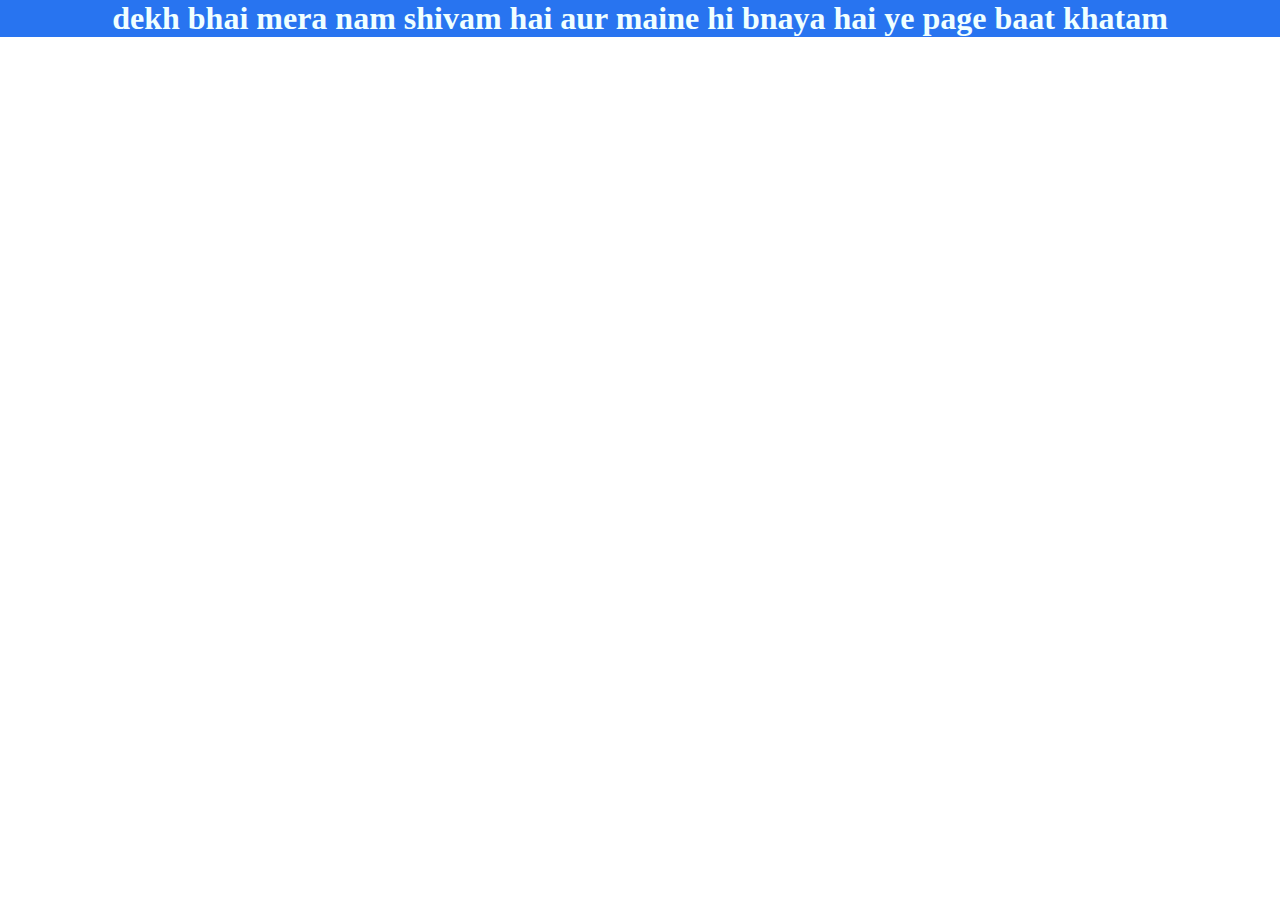
<file: about.html>
<!DOCTYPE html>
<html lang="en">
<head>
    <meta charset="UTF-8">
    <meta http-equiv="X-UA-Compatible" content="IE=edge">
    <meta name="viewport" content="width=device-width, initial-scale=1.0">
    <title>Document</title>
    <link rel="stylesheet" href="style.css">
</head>
<body>
    <div class="about">
     <h1> dekh bhai mera nam shivam hai aur maine hi bnaya hai ye page baat khatam </h1>
    </div>
</body>
</html>
</file>
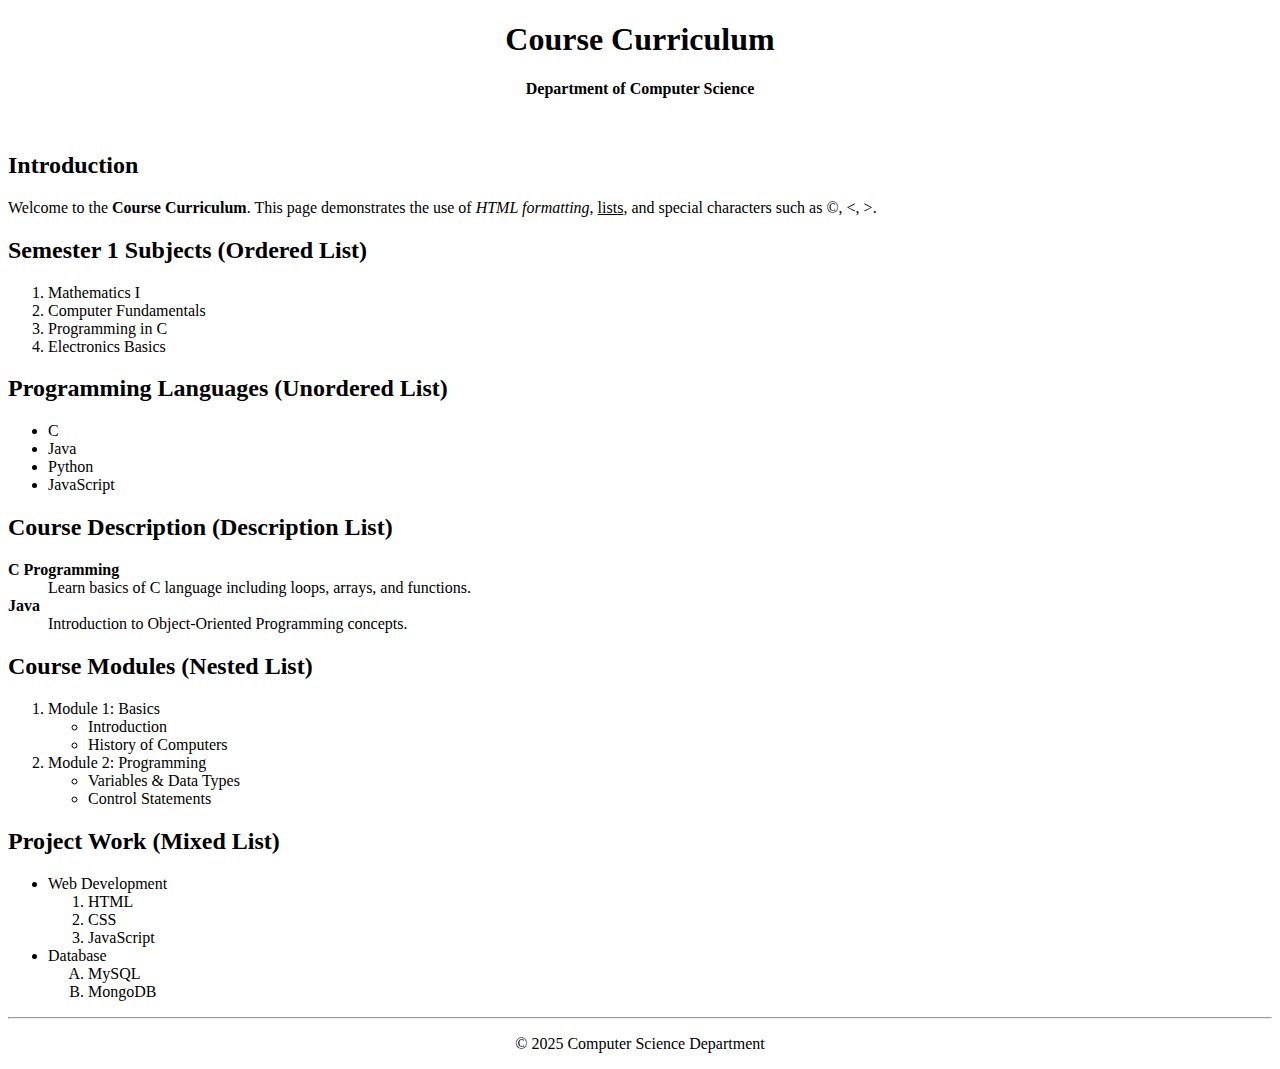
<file: assignment1.html>
<!DOCTYPE html>
<html lang="en">
<head>
    <title>Course Curriculum</title>
</head>
<body>
    <h1 align="center">Course Curriculum</h1>
<p align="center"><b>Department of Computer Science</b></p>
<br>
 <h2>Introduction</h2> 
    <p> 
        Welcome to the <b>Course Curriculum</b>. This page demonstrates the use of  
        <i>HTML formatting</i>, <u>lists</u>, and special characters such as &copy;, &lt;, &gt;. 
    </p>
    <h2>Semester 1 Subjects (Ordered List)</h2> 
    <ol> 
        <li>Mathematics I</li> 
        <li>Computer Fundamentals</li> 
        <li>Programming in C</li> 
        <li>Electronics Basics</li> 
    </ol>
      <h2>Programming Languages (Unordered List)</h2> 
    <ul> 
        <li>C</li> 
        <li>Java</li> 
        <li>Python</li> 
        <li>JavaScript</li> 
    </ul>
     <h2>Course Description (Description List)</h2> 
    <dl> 
        <dt><b>C Programming</b></dt> 
        <dd>Learn basics of C language including loops, arrays, and functions.</dd> 
        <dt><b>Java</b></dt> 
        <dd>Introduction to Object-Oriented Programming concepts.</dd> 
    </dl>
      <h2>Course Modules (Nested List)</h2> 
    <ol> 
        <li>Module 1: Basics 
            <ul> 
                <li>Introduction</li> 
                <li>History of Computers</li> 
            </ul> 
        </li> 
        <li>Module 2: Programming 
            <ul> 
                <li>Variables & Data Types</li> 
                <li>Control Statements</li> 
            </ul> 
        </li> 
    </ol> 
      <h2>Project Work (Mixed List)</h2> 
    <ul> 
        <li>Web Development 
            <ol> 
                <li>HTML</li> 
                <li>CSS</li> 
                <li>JavaScript</li> 
            </ol> 
        </li> 
        <li>Database 
            <ol type="A"> 
                <li>MySQL</li> 
                <li>MongoDB</li> 
            </ol> 
        </li> 
    </ul>
      <hr> 
    <p align="center">&copy; 2025 Computer Science Department</p>
</body>
</html>
</file>
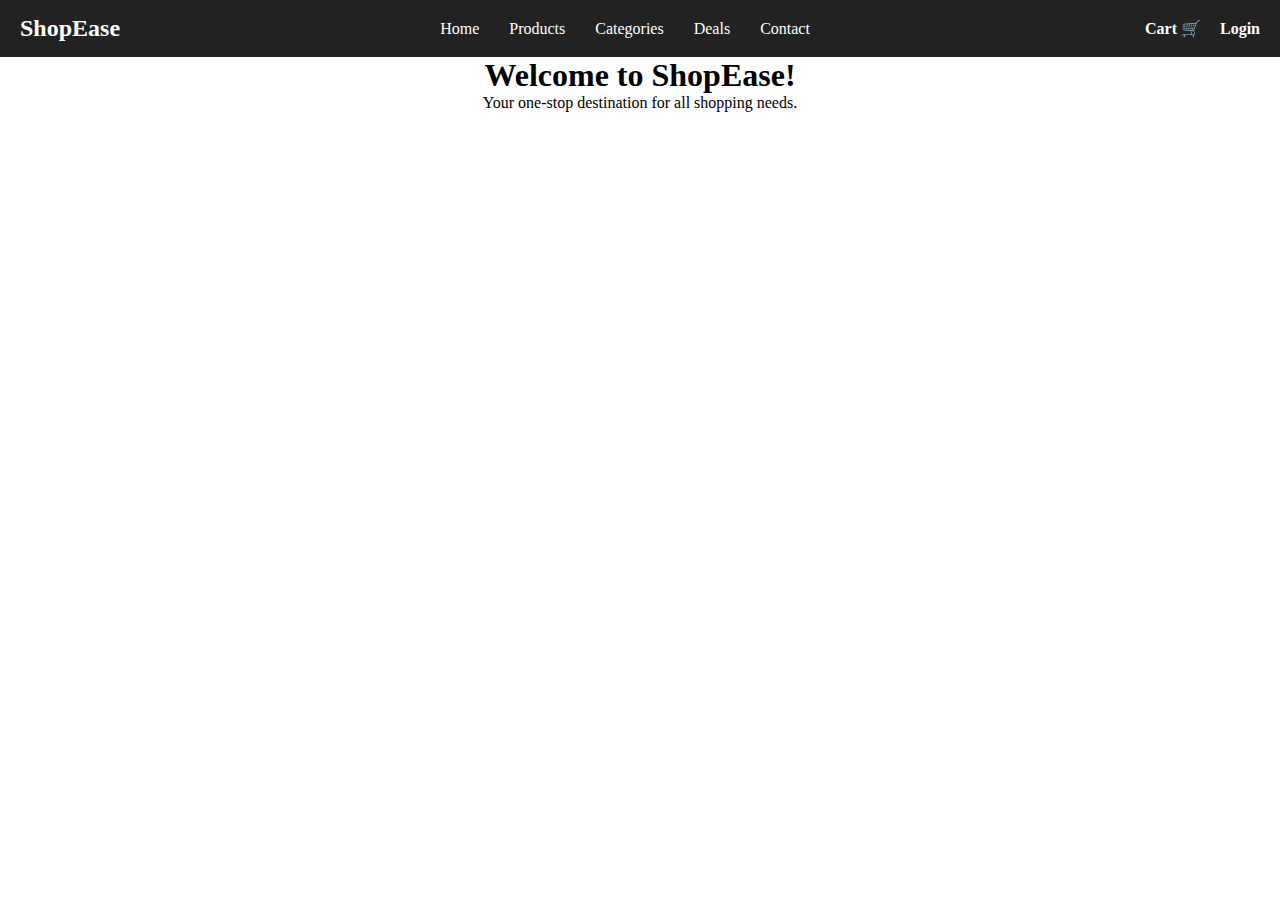
<file: assignment10.html>
<!DOCTYPE html>
<html lang="en">
<head>
<meta charset="UTF-8">
<meta name="viewport" content="width=device-width, initial-scale=1.0">
<title>E-commerce Navbar</title>
<link rel="stylesheet" href="assignment10.css">
</head>
<body>
<!-- Navbar -->
<nav class="navbar">
<div class="logo">ShopEase</div>
<ul class="nav-links">
<li><a href="#">Home</a></li>
<li><a href="#">Products</a></li>
<li><a href="#">Categories</a></li>
<li><a href="#">Deals</a></li>
<li><a href="#">Contact</a></li>
</ul>
<div class="actions">
<a href="#">Cart 🛒</a>
<a href="#">Login</a>
</div>
</nav>
<section>
<h1 align="center">Welcome to ShopEase!</h1>
<p align="center">Your one-stop destination for all shopping needs.</p>
</section>
</body>
</html>
</file>
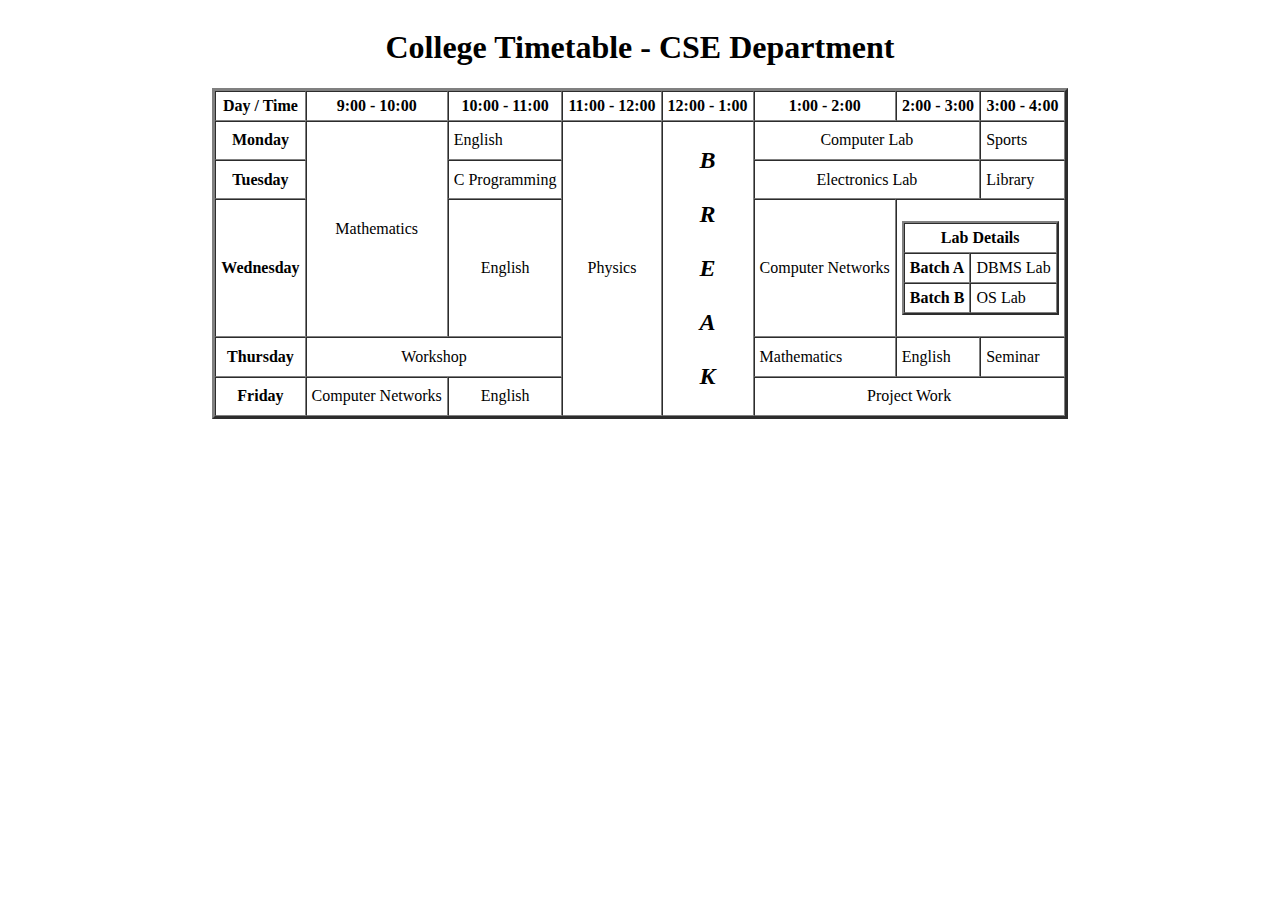
<file: assignment3.html>
<!DOCTYPE html> 
<html> 
<head> 
<title>College Timetable</title> 
</head> 
<body> 
    
<table border="3" align="center" cellpadding="5" cellspacing="0" > 
<caption><h1>College Timetable - CSE Department</h1></caption> 
<tr> 
<th>Day / Time</th> 
<th>9:00 - 10:00</th> 
<th>10:00 - 11:00</th> 
<th>11:00 - 12:00</th> 
<th>12:00 - 1:00</th> 
<th>1:00 - 2:00</th> 
<th>2:00 - 3:00</th> 
<th>3:00 - 4:00</th> 
</tr> 
 
<tr> 
<th>Monday</th> 
<td align="center" rowspan="3">Mathematics</td> 
<td>English</td> 
<td align="center" rowspan="5">Physics</td> 
<td align="center" rowspan="5"><i><h2><b>B<br> <br>R<br> <br>E<br> <br>A<br> <br>K<br></b></h2></i></td> 
<td align="center"  colspan="2">Computer Lab</td> 
<td>Sports</td> 
</tr> 
 
<tr> 
<th>Tuesday</th> 
<td>C Programming</td> 
<td align="center" colspan="2">Electronics Lab</td> 
<td>Library</td> 
</tr> 
 
<tr> 
<th>Wednesday</th> 
<td align="center">English</td> 
<td>Computer Networks</td> 
<td colspan="2"> 

<table border="2" cellpadding="5" cellspacing="0"> 
<tr><th colspan="2">Lab Details</th></tr> 
<tr><td><b>Batch A</b></td><td>DBMS Lab</td></tr> 
<tr><td><b>Batch B</b></td><td>OS Lab</td></tr> 
</table> 
</td> 
</tr> 
 
<tr> 
<th>Thursday</th> 
<td align="center"  colspan="2" >Workshop</td> 
<td>Mathematics</td> 
<td>English</td> 
<td>Seminar</td> 
</tr> 

 <tr> 
<th>Friday</th> 
<td>Computer Networks</td> 
<td align="center">English</td> 
<td align="center" colspan="3">Project Work</td> 
</tr> 
</table> 
</body> 
</html>
</file>
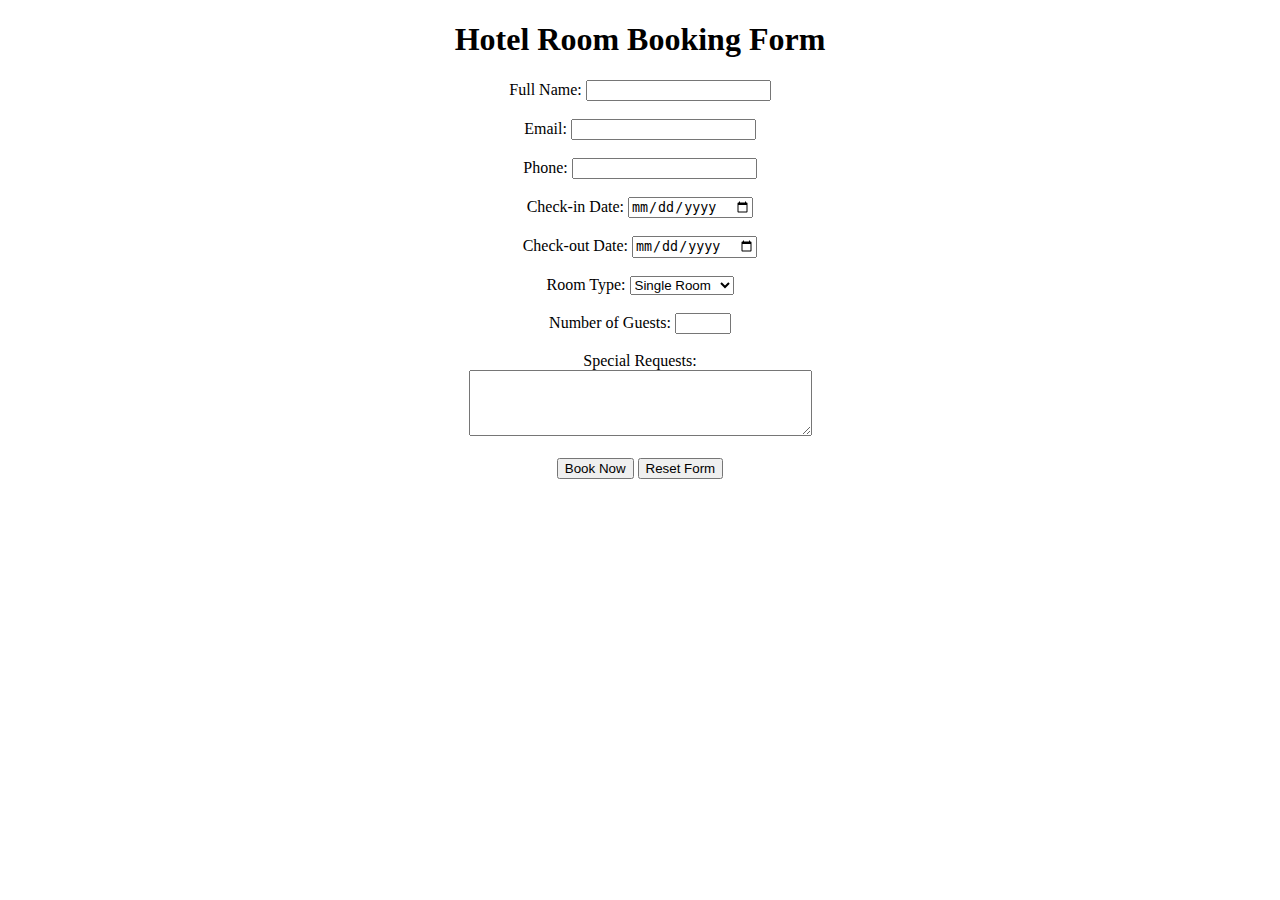
<file: assignment4.html>
<!DOCTYPE html>
<html lang="en">
<head>
    <title>Hotel Room Booking Form</title>
</head>
<body>
    <h1 align="center">Hotel Room Booking Form</h1> 
<form action="#" method="post" align="center"> 
<label for="fullname">Full Name:</label> 
<input type="text" id="fullname" name="fullname" required> 
<br><br>
<label for="email">Email:</label> 
<input type="email" id="email" name="email" required> 
        <br><br>
        <label for="phone">Phone:</label> 
        <input type="tel" id="phone" name="phone" required> 
        <br><br>
        <label for="checkin">Check-in Date:</label> 
        <input type="date" id="checkin" name="checkin"> 
        <br><br>
        <label for="checkout">Check-out Date:</label> 
        <input type="date" id="checkout" name="checkout"> 
        <br><br>
        <label for="room">Room Type:</label> 
        <select id="room" name="room"> 
            <option value="single">Single Room</option> 
            <option value="double">Double Room</option> 
            <option value="deluxe">Deluxe Room</option> 
            <option value="suite">Suite</option> 
        </select> 
        <br><br>
        <label for="guests">Number of Guests:</label> 
        <input type="number" id="guests" name="guests" min="1" max="10"> 
        <br><br>
        <label for="requests">Special Requests:</label><br> 
        <textarea id="requests" name="requests" rows="4" cols="40"></textarea> 
        <br><br> 
        <input type="submit" value="Book Now">
        <input type="reset" value="Reset Form"> 
 
    </form>
</body>
</html>
</file>
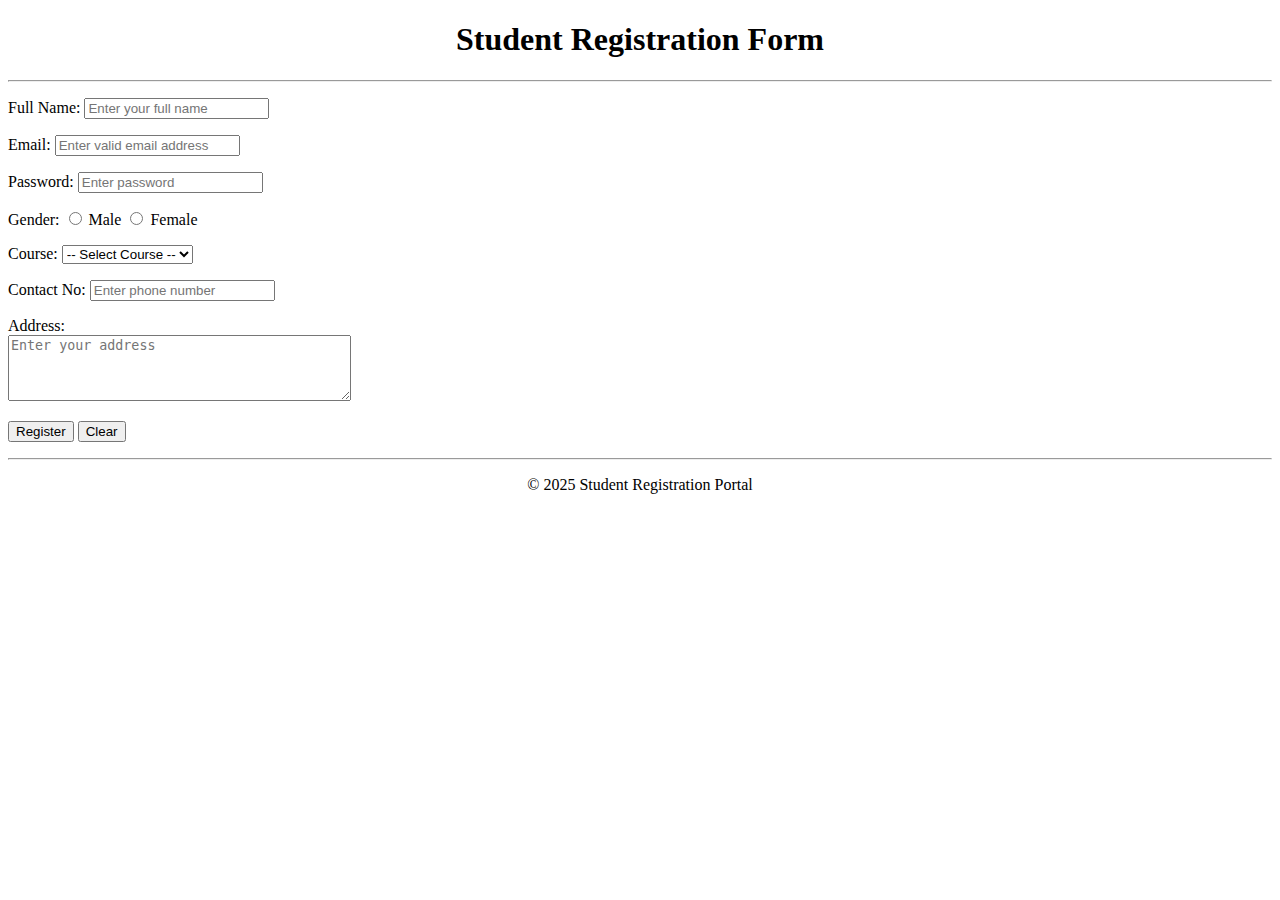
<file: assignment5.html>
<!DOCTYPE html>
<html lang="en">
<head>
    <title>Student Registration Form</title>
</head>
<body>
     <h1 align="center">Student Registration Form</h1> 
   <hr>
    <form method="post" action="submit.html"> 
        <p> 
            <label>Full Name: </label> 
            <input type="text" name="fullname" placeholder="Enter your full name" required> 
        </p>
        <p> 
            <label>Email: </label> 
            <input type="email" name="email" placeholder="Enter valid email address" required> 
        </p>
        <p> 
            <label>Password: </label> 
            <input type="password" name="password" placeholder="Enter password" required> 
        </p>
        <p> 
            <label>Gender: </label> 
            <input type="radio" name="gender" value="male" required> Male
            <input type="radio" name="gender" value="female"> Female 
         
        </p>
        <p> 
            <label>Course: </label> 
            <select name="course" required> 
                <option value="">-- Select Course --</option> 
                <option value="btech">B.Tech</option> 
                <option value="bca">BCA</option> 
                <option value="mba">MBA</option> 
                <option value="mca">MCA</option> 
            </select> 
        </p>
        <p> 
            <label>Contact No: </label> 
            <input type="tel" name="contact" placeholder="Enter phone number" required> 
        </p>
        <p> 
            <label>Address: </label><br> 
            <textarea name="address" rows="4" cols="40" placeholder="Enter your address" required></textarea> 
        </p>
        <p> 
            <input type="submit" value="Register"> 
            <input type="reset" value="Clear"> 
        </p> 
    </form> 
    <hr> 
    <p align="center">&copy; 2025 Student Registration Portal</p> 
</body>
</html>
</file>
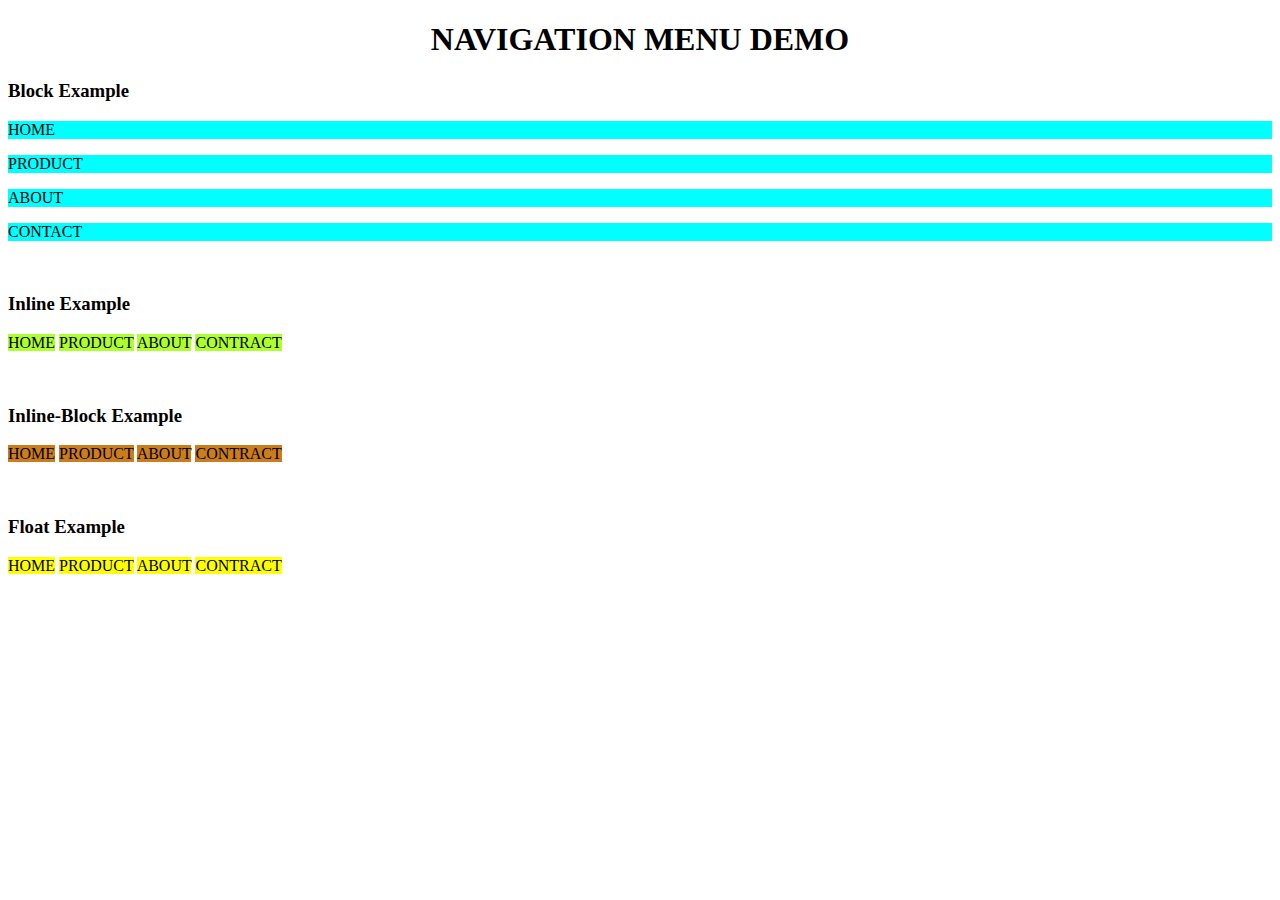
<file: assignment7.html>
<!DOCTYPE html>
<html lang="en">
<head>
    <meta charset="UTF-8">
    <meta name="viewport" content="width=device-width, initial-scale=1.0">
    <title>Document</title>
</head>
<body>
   <h1 style="text-align: center;"><B>NAVIGATION MENU DEMO</B></h1>
    <h3>Block Example</h3>
    <p><div style="background-color: cyan;">HOME</div></p>
    <p><div style="background-color: cyan;">PRODUCT</div></p>
    <p><div style="background-color: cyan;">ABOUT</div></p>
    <p><div style="background-color: cyan;">CONTACT</div></p>
    <br>
    
    <h3>Inline Example</h3>
    <p id="p1"> <span style="background-color: greenyellow;">HOME</span>   
        <span style="background-color: greenyellow;">PRODUCT</span>    
    <span style="background-color: greenyellow;">ABOUT</span>   
    <span style="background-color: greenyellow;">CONTRACT</span>       
   </p>
    <br>
    <h3>Inline-Block Example</h3>
   <p id="p1"> <span style="background-color: rgb(203, 125, 29)">HOME</span>   
        <span style="background-color: rgb(203, 125, 29)">PRODUCT</span>    
    <span style="background-color: rgb(203, 125, 29)">ABOUT</span>   
    <span style="background-color: rgb(203, 125, 29)">CONTRACT</span>       
   </p>
    <br>
    
    <h3> Float Example</h3>
     <p id="p1"> <span style="background-color: yellow;">HOME</span>   
        <span style="background-color:  yellow;">PRODUCT</span>    
    <span style="background-color: yellow;">ABOUT</span>   
    <span style="background-color: yellow;">CONTRACT</span>       
   </p>



    
</body>
</html>
</file>
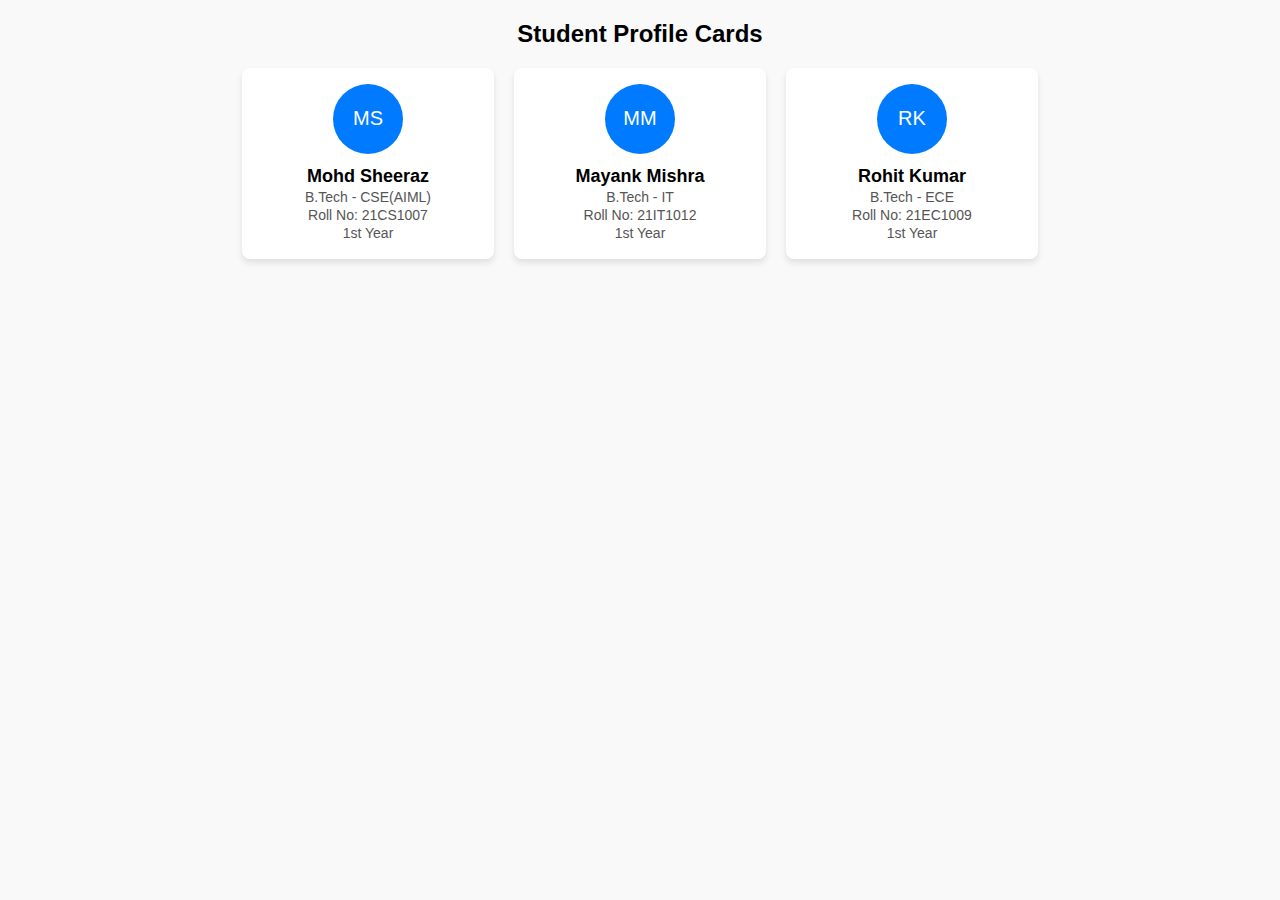
<file: assignment8.html>
<!DOCTYPE html>
<html lang="en">
<head>
 <meta charset="UTF-8">
 <meta name="viewport" content="width=device-width, initial-scale=1.0">
 <title>Experiment - Flexbox Student Profile Card</title>
 <style>
 body{
 font-family: Arial, sans-serif;
 margin: 20px;
 background: #f9f9f9;
 }
 h2{text-align: center;}
 .container{
 display: flex; /* Flexbox container */
 flex-direction: row; /* Arrange in a row */
 justify-content: center; /* Center horizontally */
 align-items: center; /* Align vertically */
 gap: 20px; /* Space between cards */
 flex-wrap: wrap; /* Wrap to next line if needed */
 }
 .card{
 background: #fff;
 border-radius: 8px;
 box-shadow: 0 4px 6px rgba(0,0,0,0.1);
 width: 220px;
 text-align: center;
 padding: 16px;
 }
 .avatar{
 width: 70px; height: 70px;
 background: #007bff; color: #fff;
 border-radius: 50%;
 display: flex; justify-content: center; align-items: center;
 font-size: 20px; margin: 0 auto 12px;
 }
 .name{ font-weight: bold; font-size: 18px; }
 .detail{ font-size: 14px; color: #555; margin: 2px 0; }
 </style>
</head>
<body>
 <h2>Student Profile Cards</h2>
 <div class="container">
 <div class="card">
 <div class="avatar">MS</div>
 <div class="name">Mohd Sheeraz</div>
 <div class="detail">B.Tech - CSE(AIML)</div>
 <div class="detail">Roll No: 21CS1007</div>
 <div class="detail">1st Year</div>
 </div>
 <div class="card">
 <div class="avatar">MM</div>
 <div class="name">Mayank Mishra</div>
 <div class="detail">B.Tech - IT</div>
 <div class="detail">Roll No: 21IT1012</div>
 <div class="detail">1st Year</div>
 </div>
 <div class="card">
 <div class="avatar">RK</div>
 <div class="name">Rohit Kumar</div>
 <div class="detail">B.Tech - ECE</div>
 <div class="detail">Roll No: 21EC1009</div>
 <div class="detail">1st Year</div>
 </div>
 </div>
</body>
</html>
</file>
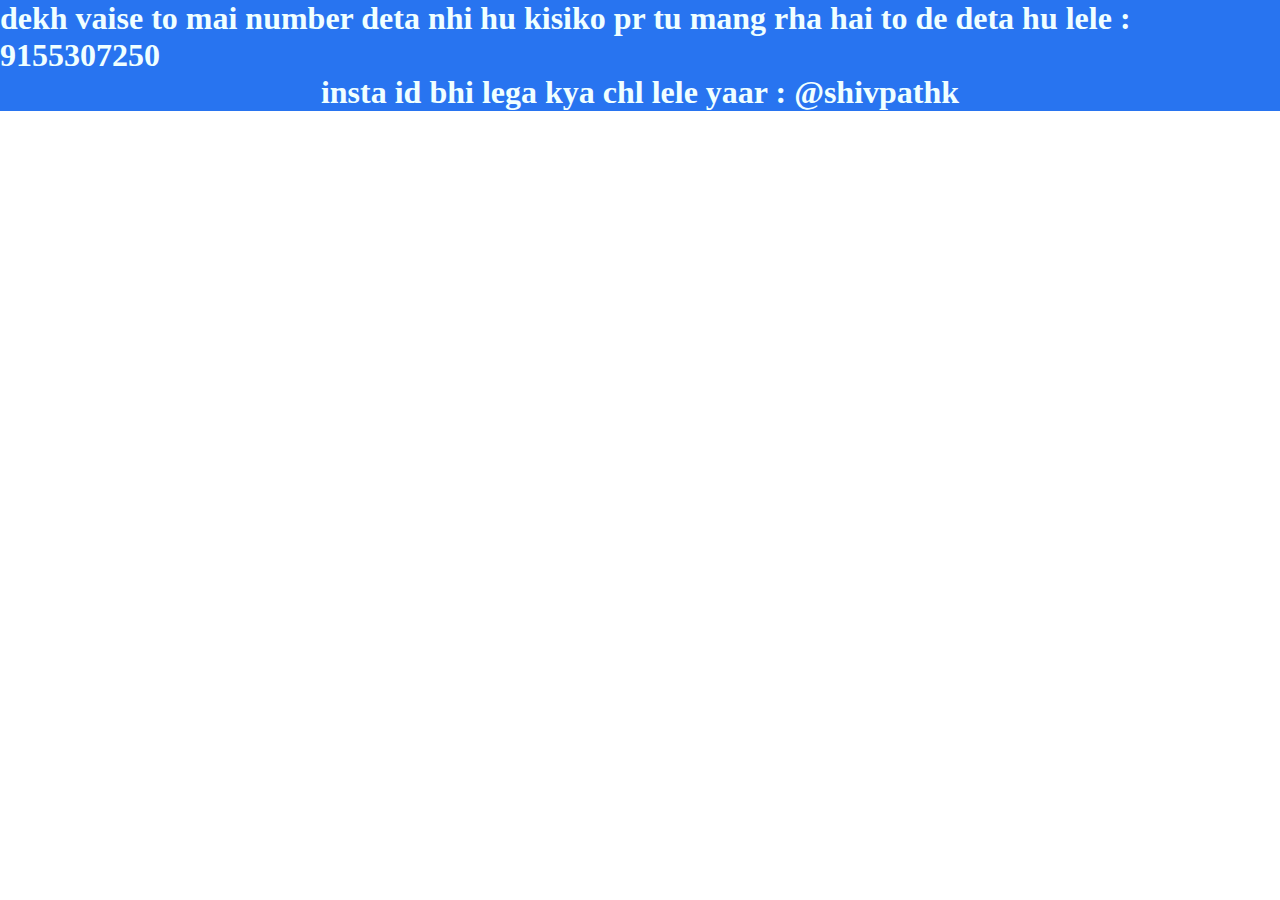
<file: contact.html>
<!DOCTYPE html>
<html lang="en">
<head>
    <meta charset="UTF-8">
    <meta http-equiv="X-UA-Compatible" content="IE=edge">
    <meta name="viewport" content="width=device-width, initial-scale=1.0">
    <title>Document</title>
    <link rel="stylesheet" href="style.css">
</head>
<body>
    <div class="contact">
        <h1>dekh vaise to mai number deta nhi hu kisiko pr tu mang rha hai to de deta hu lele : 9155307250</h1>
    </div>
    <div class="insta">
       <h1> insta id bhi lega kya chl lele yaar : @shivpathk </h1>
    </div>
</body>
</html>
</file>
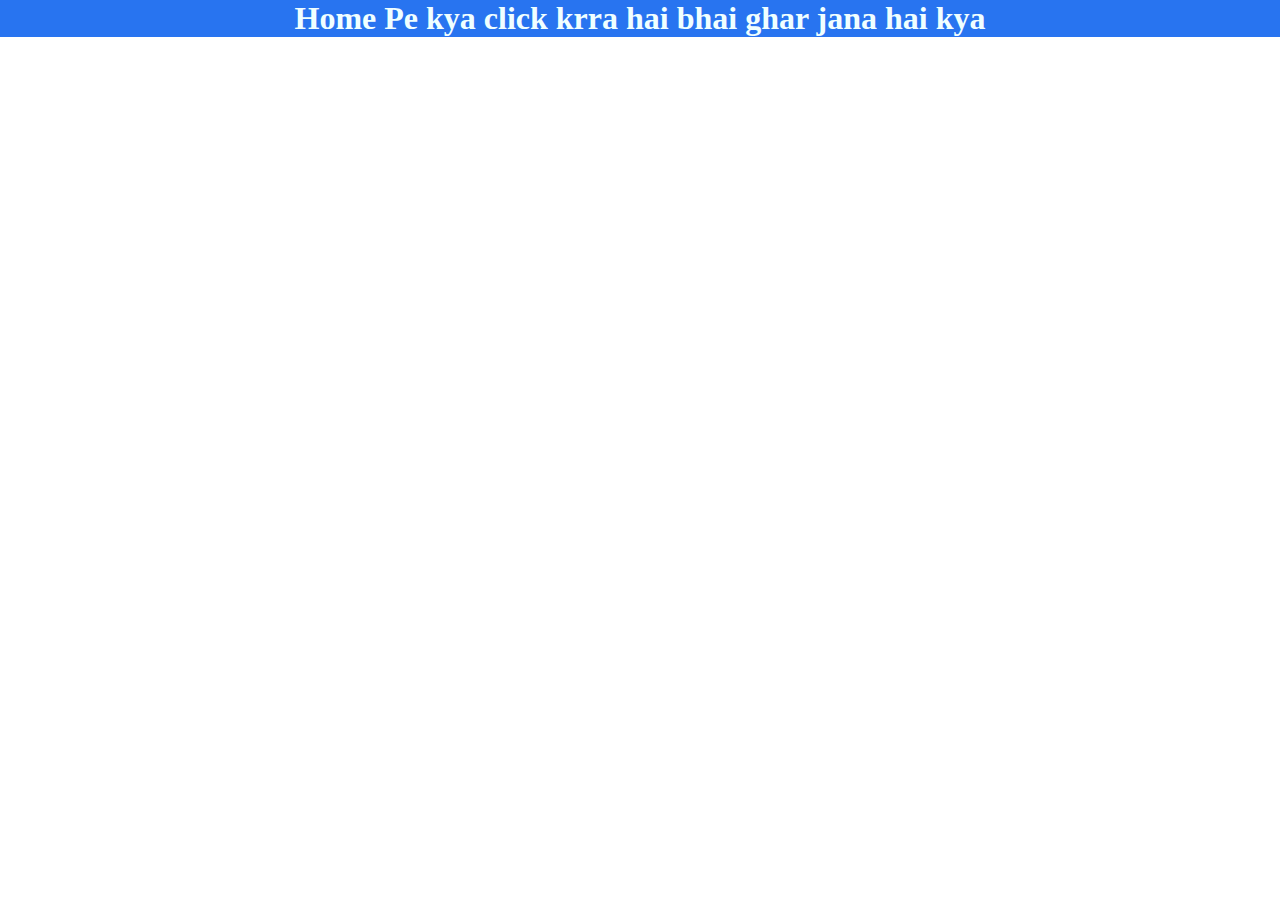
<file: home.html>
<!DOCTYPE html>
<html lang="en">
<head>
    <meta charset="UTF-8">
    <meta http-equiv="X-UA-Compatible" content="IE=edge">
    <meta name="viewport" content="width=device-width, initial-scale=1.0">
    <title>Document</title>
    <link rel="stylesheet" href="style.css">
</head>
<body>
    <div class="Home">
        <h1>Home Pe kya click krra hai bhai ghar jana hai kya </h1>
    </div>
</body>
</html>
</file>
<file: style.css>
:root {
    --main-bg-color:#2874f0;
}

*{
    padding: 0;
    margin: 0;
}
header{
    background-color: var(--main-bg-color);
    color: red;
}
nav{
    display: flex;
    flex-direction: row;
    
}
.logo{
    display: flex;
    align-items: center;
    margin: 0 19px;
}
logo img{
    width: 88px;
    padding: 0 25px;
    

}
nav ul{
    height: 58px;
    display: flex;
    justify-content:flex-start;
    align-items: center;
}
nav ul li{
    list-style: none;
    display: inline;
    margin-top: 5px;
    padding:0 23px;
}
nav ul li a{
    color: aliceblue;
    text-decoration: none;
}
nav ul li a:hover{
  font-weight: bold;
}
.class, .about,.insta,.contact,.Home{
background-color: var(--main-bg-color);
color: azure;
display: flex;
align-items: center;
justify-content: center;
}
.search{
    display: flex;
    align-items: center;
}
.search input {
    width: 30vw;
    height: 23px;
    border-radius: 6px;
    padding: 0 12px ;
    margin: 0  52px;
}

.container{
    min-height: calc(100vh - 58px - 10vh);
}
.slider{
    margin: 22px 10px;
    overflow: hidden;
}
.card{
    max-width: 90vw;
    margin: auto;
    
}
.cards{
    display: flex;
    justify-content: center;
    overflow: hidden;
}
.card-item {
    width: 10vw;
    display: inline-flex;
    justify-content: center;
    flex-direction: column;
    margin: 0 15px;
}
.card h2{
    font-weight: 900;
}
.lines p{
    margin: 0 3px;
    text-align: center;
}
footer{
    color: white;
    background-color: var(--main-bg-color);
    height: 10vh;
    display: flex;
    justify-content: center;
    align-items: center;
    
}
</file>
<file: assignment10.css>
/* Reset */
* {
margin: 0;
padding: 0;
box-sizing: border-box;
}
/* Navbar Styling */
.navbar {
display: flex;
justify-content: space-between;
align-items: center;
background-color: #222;
color: white;
padding: 15px 20px;
}
.logo {
font-size: 1.5rem;
font-weight: bold;
}
.nav-links {
display: flex;
list-style: none;
}
.nav-links li {
margin: 0 15px;
}
.nav-links a {
text-decoration: none;
color: white;
font-size: 1rem;
}
.actions a {
margin-left: 15px;
color: white;
text-decoration: none;
font-weight: bold;
}
/* Responsive Design */
@media (max-width: 768px) {
.nav-links {
display: none; /* Hide menu on smaller screens */
}
.actions {
font-size: 0.9rem;
}
}
@media (min-width: 769px) and (max-width: 1024px) {
.nav-links a {
font-size: 0.9rem;
}
}
@media (min-width: 1025px) {
.nav-links a {
font-size: 1rem;
}
}
</file>
